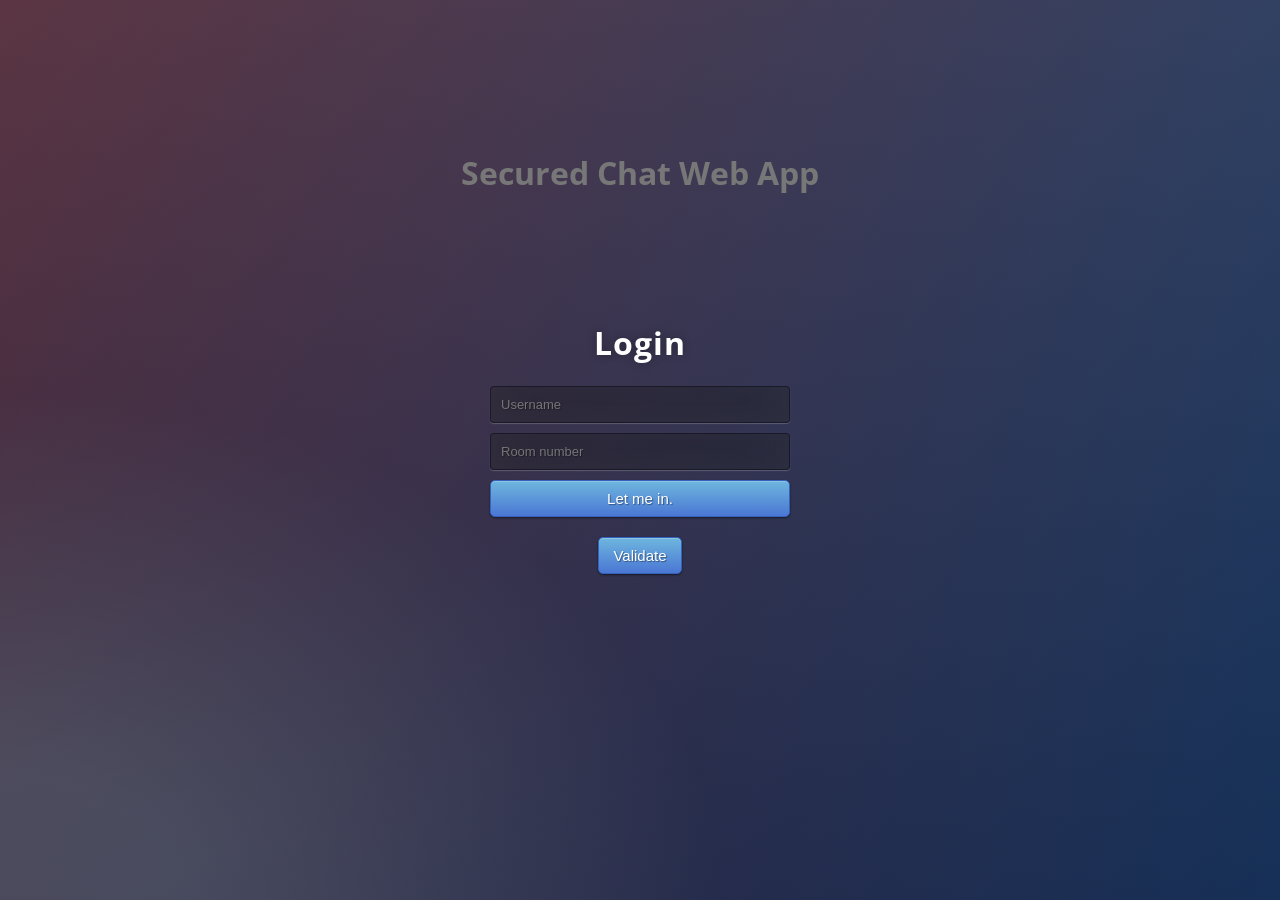
<file: templates/index.html>
<!DOCTYPE html>
<html lang="en">

<head>
    <meta charset="UTF-8">
    <title>Secure Chat App</title>
    <link rel="icon"
        href="https://e1.pngegg.com/pngimages/565/102/png-clipart-flader-82-default-icons-for-apple-app-mac-os-x-messages-round-white-and-blue-chat-icon.png">
    <!-- <link rel="stylesheet" href="styles.css"> -->
    <!-- <style>
        body {
            background-image: url("https://images.unsplash.com/photo-1519389950473-47ba0277781c?ixlib=rb-4.0.3&ixid=MnwxMjA3fDB8MHxwaG90by1wYWdlfHx8fGVufDB8fHx8&auto=format&fit=crop&w=1170&q=80");
            background-size: 100%;
            font-family: Arial;
            background-color: aliceblue;
            font-size: 1.5rem;
            color: white;
        }

        input {
            {#width: 50%;#}
            border-radius: 16px;
            font-family: Arial;
            font-size: 1.5rem;
            padding: 5px;
            background-color: aliceblue;
        }

        button {
            background-color: aliceblue;
            border-radius: 16px;
            font-family: Arial;
            font-size: 1.5rem;
        }

        /* TABLE PROPERTIES */
        td {
            padding: 10px 15px 10px 15px;
            font-size: 2rem;
            {#border: 2px solid whitesmoke;#}
            border-radius: 10px;
        }

        tr:hover {
            background-color: blue;
        }
        table {
            color: white;
            {#border: 3px solid darkslateblue;#}
            border-radius: 10px;
            border-collapse: collapse;
            background-color: darkslateblue;
        }
    </style> -->
    <style>
        @import url(https://fonts.googleapis.com/css?family=Open+Sans);

        .btn {
            display: inline-block;
            *display: inline;
            *zoom: 1;
            padding: 4px 10px 4px;
            margin-bottom: 0;
            font-size: 13px;
            line-height: 18px;
            color: #333333;
            text-align: center;
            text-shadow: 0 1px 1px rgba(255, 255, 255, 0.75);
            vertical-align: middle;
            background-color: #f5f5f5;
            background-image: -moz-linear-gradient(top, #ffffff, #e6e6e6);
            background-image: -ms-linear-gradient(top, #ffffff, #e6e6e6);
            background-image: -webkit-gradient(linear,
                    0 0,
                    0 100%,
                    from(#ffffff),
                    to(#e6e6e6));
            background-image: -webkit-linear-gradient(top, #ffffff, #e6e6e6);
            background-image: -o-linear-gradient(top, #ffffff, #e6e6e6);
            background-image: linear-gradient(top, #ffffff, #e6e6e6);
            background-repeat: repeat-x;
            filter: progid:dximagetransform.microsoft.gradient(startColorstr=#ffffff, endColorstr=#e6e6e6, GradientType=0);
            border-color: #e6e6e6 #e6e6e6 #e6e6e6;
            border-color: rgba(0, 0, 0, 0.1) rgba(0, 0, 0, 0.1) rgba(0, 0, 0, 0.25);
            border: 1px solid #e6e6e6;
            -webkit-border-radius: 4px;
            -moz-border-radius: 4px;
            border-radius: 4px;
            -webkit-box-shadow: inset 0 1px 0 rgba(255, 255, 255, 0.2),
                0 1px 2px rgba(0, 0, 0, 0.05);
            -moz-box-shadow: inset 0 1px 0 rgba(255, 255, 255, 0.2),
                0 1px 2px rgba(0, 0, 0, 0.05);
            box-shadow: inset 0 1px 0 rgba(255, 255, 255, 0.2),
                0 1px 2px rgba(0, 0, 0, 0.05);
            cursor: pointer;
            *margin-left: 0.3em;
        }

        .btn:hover,
        .btn:active,
        .btn.active,
        .btn.disabled,
        .btn[disabled] {
            background-color: #e6e6e6;
        }

        .btn-large {
            padding: 9px 14px;
            font-size: 15px;
            line-height: normal;
            -webkit-border-radius: 5px;
            -moz-border-radius: 5px;
            border-radius: 5px;
        }

        .btn:hover {
            color: #333333;
            text-decoration: none;
            background-color: #e6e6e6;
            background-position: 0 -15px;
            -webkit-transition: background-position 0.1s linear;
            -moz-transition: background-position 0.1s linear;
            -ms-transition: background-position 0.1s linear;
            -o-transition: background-position 0.1s linear;
            transition: background-position 0.1s linear;
        }

        .btn-primary,
        .btn-primary:hover {
            text-shadow: 0 -1px 0 rgba(0, 0, 0, 0.25);
            color: #ffffff;
        }

        .btn-primary.active {
            color: rgba(255, 255, 255, 0.75);
        }

        .btn-primary {
            background-color: #4a77d4;
            background-image: -moz-linear-gradient(top, #6eb6de, #4a77d4);
            background-image: -ms-linear-gradient(top, #6eb6de, #4a77d4);
            background-image: -webkit-gradient(linear,
                    0 0,
                    0 100%,
                    from(#6eb6de),
                    to(#4a77d4));
            background-image: -webkit-linear-gradient(top, #6eb6de, #4a77d4);
            background-image: -o-linear-gradient(top, #6eb6de, #4a77d4);
            background-image: linear-gradient(top, #6eb6de, #4a77d4);
            background-repeat: repeat-x;
            filter: progid:dximagetransform.microsoft.gradient(startColorstr=#6eb6de, endColorstr=#4a77d4, GradientType=0);
            border: 1px solid #3762bc;
            text-shadow: 1px 1px 1px rgba(0, 0, 0, 0.4);
            box-shadow: inset 0 1px 0 rgba(255, 255, 255, 0.2),
                0 1px 2px rgba(0, 0, 0, 0.5);
        }

        .btn-primary:hover,
        .btn-primary:active,
        .btn-primary.active,
        .btn-primary.disabled,
        .btn-primary[disabled] {
            filter: none;
            background-color: #4a77d4;
        }

        .btn-block {
            width: 100%;
            display: block;
        }

        * {
            -webkit-box-sizing: border-box;
            -moz-box-sizing: border-box;
            -ms-box-sizing: border-box;
            -o-box-sizing: border-box;
            box-sizing: border-box;
        }

        html {
            width: 100%;
            height: 100%;
            overflow: hidden;
        }

        body {
            width: 100%;
            height: 100%;
            font-family: "Open Sans", sans-serif;
            background: #092756;
            background: -moz-radial-gradient(0% 100%,
                    ellipse cover,
                    rgba(104, 128, 138, 0.4) 10%,
                    rgba(138, 114, 76, 0) 40%),
                -moz-linear-gradient(top, rgba(57, 173, 219, 0.25) 0%, rgba(42, 60, 87, 0.4) 100%),
                -moz-linear-gradient(-45deg, #670d10 0%, #092756 100%);
            background: -webkit-radial-gradient(0% 100%,
                    ellipse cover,
                    rgba(104, 128, 138, 0.4) 10%,
                    rgba(138, 114, 76, 0) 40%),
                -webkit-linear-gradient(top, rgba(57, 173, 219, 0.25) 0%, rgba(42,
                        60,
                        87,
                        0.4) 100%),
                -webkit-linear-gradient(-45deg, #670d10 0%, #092756 100%);
            background: -o-radial-gradient(0% 100%,
                    ellipse cover,
                    rgba(104, 128, 138, 0.4) 10%,
                    rgba(138, 114, 76, 0) 40%),
                -o-linear-gradient(top, rgba(57, 173, 219, 0.25) 0%, rgba(42, 60, 87, 0.4) 100%),
                -o-linear-gradient(-45deg, #670d10 0%, #092756 100%);
            background: -ms-radial-gradient(0% 100%,
                    ellipse cover,
                    rgba(104, 128, 138, 0.4) 10%,
                    rgba(138, 114, 76, 0) 40%),
                -ms-linear-gradient(top, rgba(57, 173, 219, 0.25) 0%, rgba(42, 60, 87, 0.4) 100%),
                -ms-linear-gradient(-45deg, #670d10 0%, #092756 100%);
            background: -webkit-radial-gradient(0% 100%,
                    ellipse cover,
                    rgba(104, 128, 138, 0.4) 10%,
                    rgba(138, 114, 76, 0) 40%),
                linear-gradient(to bottom,
                    rgba(57, 173, 219, 0.25) 0%,
                    rgba(42, 60, 87, 0.4) 100%),
                linear-gradient(135deg, #670d10 0%, #092756 100%);
            filter: progid:DXImageTransform.Microsoft.gradient(startColorstr='#3E1D6D', endColorstr='#092756', GradientType=1);
        }

        .login {
            position: absolute;
            top: 50%;
            left: 50%;
            margin: -150px 0 0 -150px;
            width: 300px;
            height: 300px;
        }

        .login h1 {
            color: #fff;
            text-shadow: 0 0 10px rgba(0, 0, 0, 0.3);
            letter-spacing: 1px;
            text-align: center;
        }

        input {
            width: 100%;
            margin-bottom: 10px;
            background: rgba(0, 0, 0, 0.3);
            border: none;
            outline: none;
            padding: 10px;
            font-size: 13px;
            color: #fff;
            text-shadow: 1px 1px 1px rgba(0, 0, 0, 0.3);
            border: 1px solid rgba(0, 0, 0, 0.3);
            border-radius: 4px;
            box-shadow: inset 0 -5px 45px rgba(100, 100, 100, 0.2),
                0 1px 1px rgba(255, 255, 255, 0.2);
            -webkit-transition: box-shadow 0.5s ease;
            -moz-transition: box-shadow 0.5s ease;
            -o-transition: box-shadow 0.5s ease;
            -ms-transition: box-shadow 0.5s ease;
            transition: box-shadow 0.5s ease;
        }

        input:focus {
            box-shadow: inset 0 -5px 45px rgba(100, 100, 100, 0.4),
                0 1px 1px rgba(255, 255, 255, 0.2);
        }

        body {
            margin: 0 auto;
            max-width: 500px;
            font-family: "Open Sans", sans-serif;
            font-weight: 400;
            color: #777;
            background-color: #f7f7f7;
            -webkit-font-smoothing: antialiased;
            -webkit-text-size-adjust: 100%;
            -ms-text-size-adjust: 100%;
        }

        #auth{
            margin-top: 20px;
        }

        /* -----------------------------------------
  =Default css to make the demo more pretty
-------------------------------------------- */

        body {
            margin: 0 auto;
            padding: 20px;
            max-width: 1200px;
            font-family: "Open Sans", sans-serif;
            font-weight: 400;
            color: #777;
            background-color: #f7f7f7;
            -webkit-font-smoothing: antialiased;
            -webkit-text-size-adjust: 100%;
            -ms-text-size-adjust: 100%;
        }

        .content {
            visibility: hidden;
            padding: 5px;
            overflow: hidden;
            #background-color: #e7e7e7;
            background-color: rgba(0, 0, 0, 0.06);
        }

        p {
            margin: 0;
            padding: 10px 0;
            color: #777;
        }

        .clear {
            clear: both;
        }

        /* -----------------------------------------
  =CSS3 Loading animations
-------------------------------------------- */

        /* =Elements style
---------------------- */
        .load-wrapp {
            width: 100px;
            height: 100px;
            margin-left: 515px;
            display: flex;
            align-items: center;
        }

        .load-wrapp p {
            padding: 0 0 10px;
        }

        .load-wrapp:last-child {
            margin-right: 0;
        }

        .line {
            display: inline-block;
            width: 15px;
            height: 15px;
            border-radius: 15px;
            background-color: #4b9cdb;
        }

        .load-3 .line:nth-last-child(1) {
            animation: loadingC 0.6s 0.1s linear infinite;
        }

        .load-3 .line:nth-last-child(2) {
            animation: loadingC 0.6s 0.2s linear infinite;
        }

        .load-3 .line:nth-last-child(3) {
            animation: loadingC 0.6s 0.3s linear infinite;
        }

        @keyframes loadingC {
            0% {
                transform: translate(0, 0);
            }

            50% {
                transform: translate(0, 15px);
            }

            100% {
                transform: translate(0, 0);
            }
        }

    </style>
</head>


<body>
    <div class="content">
        <div class="load-wrapp">
            <div class="load-3" id = "pop">
                <p>Checking Accessibility</p>
                <div class="line"></div>
                <div class="line"></div>
                <div class="line"></div>
            </div>
        </div>
    </div>
    <div class="clear"></div>

    <center>
        <h1>Secured Chat Web App</h1>
        <br>
        <!-- <h1>LOGIN</h1>
    <br> */
    <table>
        <form action="/chat">
            <tr>
                <td>
                    <label>Username</label>
                </td>
                <td>
                    <input type="text" id="username" name="username">
                </td>
            </tr>
            <tr>
                <td>
                    <label>Room ID</label>
                </td>
                <td>
                    <input type="text" id="room" name="room">
                </td>
            </tr>
            <tr >
                <td colspan="2">
                    <center><button type="submit">LOGIN</button></center>

                </td>
            </tr>
        </form>
    </table>  -->

        <div class="login">
            <h1>Login</h1>
            <form action="/chat">
                <input type="text" id="username" name="username" placeholder="Username" required="required" />
                <input type="text" id="room" name="room" placeholder="Room number" required="required" />
                <button type="submit" id="login" class="btn btn-primary btn-block btn-large">Let
                    me in.</button>
                <button type = "button" id = "auth" class = "btn btn-primary btn-large" >Validate</button><br>
            </form>
        </div>
        <br>

        <p id="status"></p>
        <a id="map-link" target="_blank"></a>
    </center>

    <script>
        // document.getElementById("auth").disabled = true;
        function geoFindMe() {
            // var element = document.getElementById('content');
            // element.classList.add('show'); // Apply the 'show' class to display the element

            // setTimeout(function () {
            //     element.classList.remove('show'); // Remove the 'show' class after 2 seconds
            // }, 2000);
    
            const status = document.querySelector('#status');
            const mapLink = document.querySelector('#map-link');

            mapLink.href = '';
            mapLink.textContent = '';
        function success(position) {
            const latitude = position.coords.latitude;
            const longitude = position.coords.longitude;
            status.textContent = '';
            mapLink.href = `https://www.openstreetmap.org/#map=18/${latitude}/${longitude}`;
            //  mapLink.textContent = `Latitude: ${latitude} °, Longitude: ${longitude} °`;
            const lat = parseFloat(latitude);
            const long = parseFloat(longitude);

            document.getElementById("pop").style.visibility = "visible";
            setTimeout(() => {
                document.getElementById("pop").style.visibility = "hidden";
            }, 2000);
            
            if (lat > 7 && lat < 14 && long > 75 && long < 81) {
                document.getElementById("login").disabled = false;
                setTimeout(() => {
                    alert("People of Tamil Nadu are Allowed! You can proceed to the App.");
                }, 2050);
            }
            else {
                document.getElementById("login").disabled =false;
                setTimeout(() => {
                    alert("Your state is outside the region of Tamil Nadu...You are not allowed to enter this chat app!");
                    location.reload();
                }, 2050);
            }
        }

        function error() {
            status.textContent = 'Unable to retrieve your location';
        }

        if (!navigator.geolocation) {
            status.textContent = 'Geolocation is not supported by your browser';
        }
        else {
            status.textContent = 'Locating…';
            navigator.geolocation.getCurrentPosition(success, error);
        }
    }
        document.querySelector('#auth').addEventListener('click', geoFindMe);
    </script>

</body>

</html>
</file>
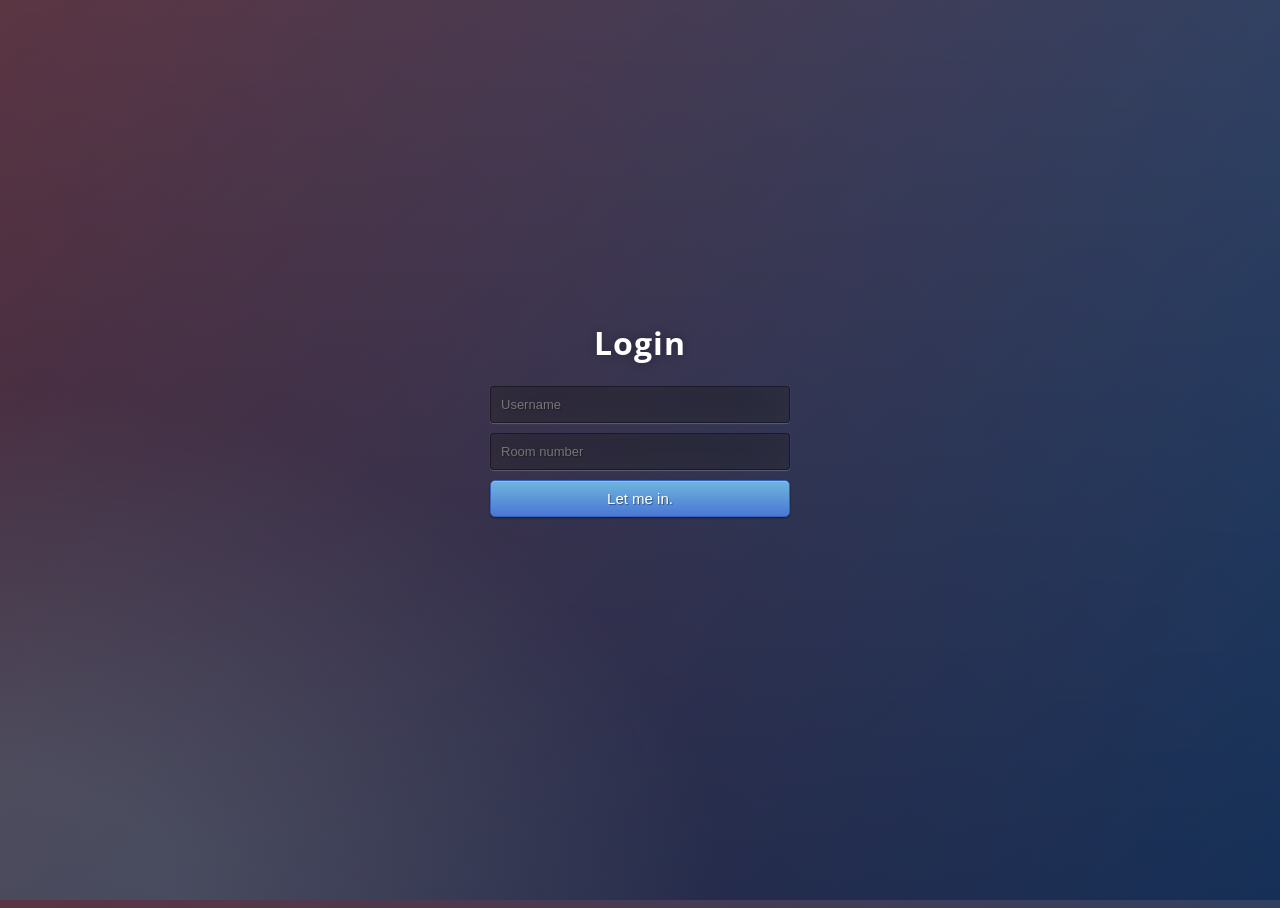
<file: test.html>
<!DOCTYPE html>
<html lang="en">
<head>
    <title>Secure Chat App</title>
    <link rel="stylesheet" href="test.css">
</head>
<body>
    <div class="login">
        <h1>Login</h1>
        <form method="post">
            <input type="text" name="u" placeholder="Username" required="required" />
            <input type="text" name="r" placeholder="Room number" required="required" />
            <button type="submit" class="btn btn-primary btn-block btn-large">Let me in.</button>
        </form>
    </div>
</body>
</html>
</file>
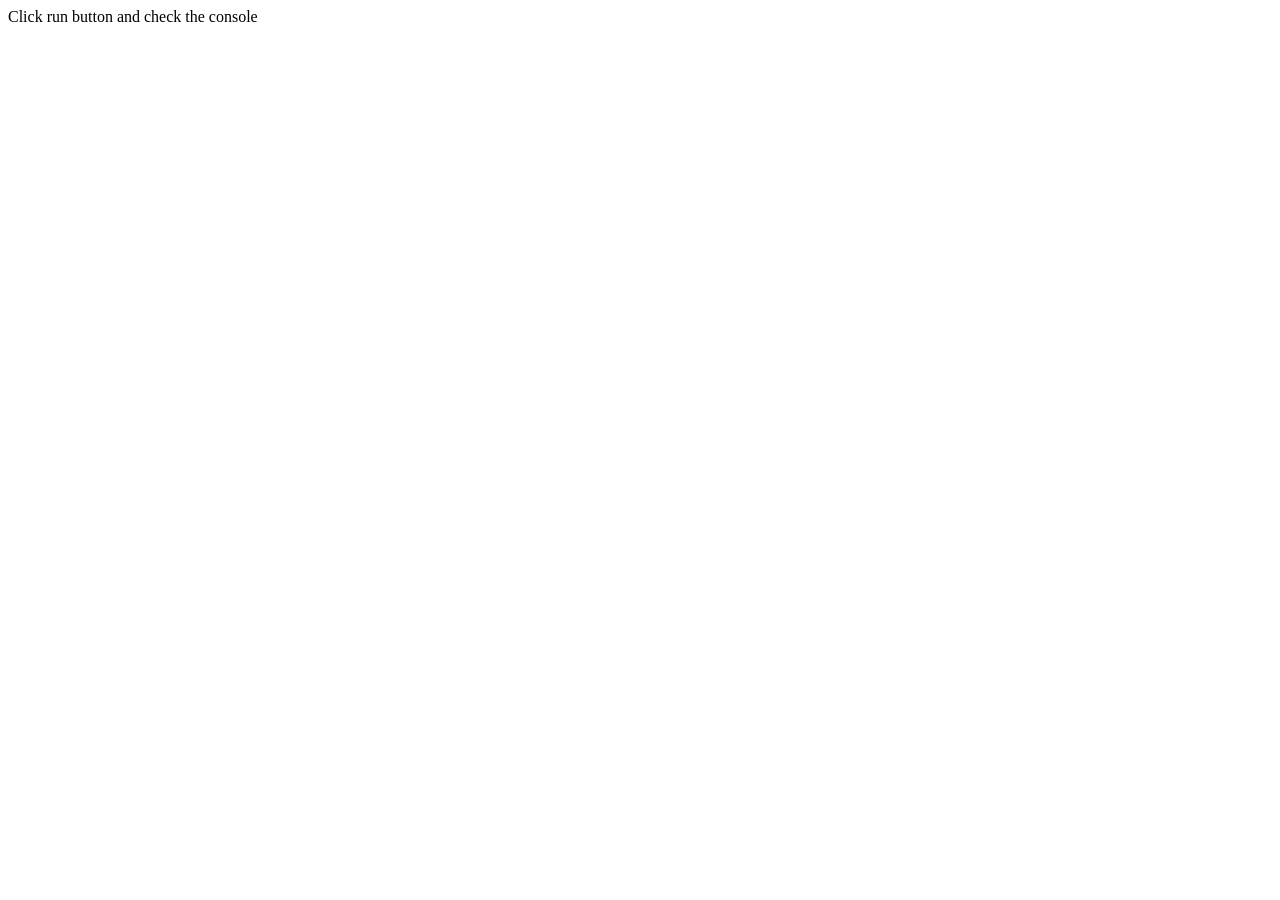
<file: testing.html>
<html>
 <head>
 </head>
 <body>
   Click run button and check the console
   <script>
     function test(){
      
    let start = performance.now();
    if (lat > 8 && lat < 13.5 && long > 76 && long < 80) {
        document.getElementById("sticky").disabled =false;
    }   

    test();
    let timeTaken = performance.now() - start;
    console.log("Total time taken : " + timeTaken + " milliseconds");
  </script>
 </body>
</html>
</file>
<file: templates/styles.css>
/* Old */

/* body {
    background-color: aliceblue;
}
#messages {
    color: red;
} */
</file>
<file: test.css>
@import url(https://fonts.googleapis.com/css?family=Open+Sans);
.btn { display: inline-block; *display: inline; *zoom: 1; padding: 4px 10px 4px; margin-bottom: 0; font-size: 13px; line-height: 18px; color: #333333; text-align: center;text-shadow: 0 1px 1px rgba(255, 255, 255, 0.75); vertical-align: middle; background-color: #f5f5f5; background-image: -moz-linear-gradient(top, #ffffff, #e6e6e6); background-image: -ms-linear-gradient(top, #ffffff, #e6e6e6); background-image: -webkit-gradient(linear, 0 0, 0 100%, from(#ffffff), to(#e6e6e6)); background-image: -webkit-linear-gradient(top, #ffffff, #e6e6e6); background-image: -o-linear-gradient(top, #ffffff, #e6e6e6); background-image: linear-gradient(top, #ffffff, #e6e6e6); background-repeat: repeat-x; filter: progid:dximagetransform.microsoft.gradient(startColorstr=#ffffff, endColorstr=#e6e6e6, GradientType=0); border-color: #e6e6e6 #e6e6e6 #e6e6e6; border-color: rgba(0, 0, 0, 0.1) rgba(0, 0, 0, 0.1) rgba(0, 0, 0, 0.25); border: 1px solid #e6e6e6; -webkit-border-radius: 4px; -moz-border-radius: 4px; border-radius: 4px; -webkit-box-shadow: inset 0 1px 0 rgba(255, 255, 255, 0.2), 0 1px 2px rgba(0, 0, 0, 0.05); -moz-box-shadow: inset 0 1px 0 rgba(255, 255, 255, 0.2), 0 1px 2px rgba(0, 0, 0, 0.05); box-shadow: inset 0 1px 0 rgba(255, 255, 255, 0.2), 0 1px 2px rgba(0, 0, 0, 0.05); cursor: pointer; *margin-left: .3em; }
.btn:hover, .btn:active, .btn.active, .btn.disabled, .btn[disabled] { background-color: #e6e6e6; }
.btn-large { padding: 9px 14px; font-size: 15px; line-height: normal; -webkit-border-radius: 5px; -moz-border-radius: 5px; border-radius: 5px; }
.btn:hover { color: #333333; text-decoration: none; background-color: #e6e6e6; background-position: 0 -15px; -webkit-transition: background-position 0.1s linear; -moz-transition: background-position 0.1s linear; -ms-transition: background-position 0.1s linear; -o-transition: background-position 0.1s linear; transition: background-position 0.1s linear; }
.btn-primary, .btn-primary:hover { text-shadow: 0 -1px 0 rgba(0, 0, 0, 0.25); color: #ffffff; }
.btn-primary.active { color: rgba(255, 255, 255, 0.75); }
.btn-primary { background-color: #4a77d4; background-image: -moz-linear-gradient(top, #6eb6de, #4a77d4); background-image: -ms-linear-gradient(top, #6eb6de, #4a77d4); background-image: -webkit-gradient(linear, 0 0, 0 100%, from(#6eb6de), to(#4a77d4)); background-image: -webkit-linear-gradient(top, #6eb6de, #4a77d4); background-image: -o-linear-gradient(top, #6eb6de, #4a77d4); background-image: linear-gradient(top, #6eb6de, #4a77d4); background-repeat: repeat-x; filter: progid:dximagetransform.microsoft.gradient(startColorstr=#6eb6de, endColorstr=#4a77d4, GradientType=0);  border: 1px solid #3762bc; text-shadow: 1px 1px 1px rgba(0,0,0,0.4); box-shadow: inset 0 1px 0 rgba(255, 255, 255, 0.2), 0 1px 2px rgba(0, 0, 0, 0.5); }
.btn-primary:hover, .btn-primary:active, .btn-primary.active, .btn-primary.disabled, .btn-primary[disabled] { filter: none; background-color: #4a77d4; }
.btn-block { width: 100%; display:block; }

* { -webkit-box-sizing:border-box; -moz-box-sizing:border-box; -ms-box-sizing:border-box; -o-box-sizing:border-box; box-sizing:border-box; }

html { width: 100%; height:100%; overflow:hidden; }

body { 
	width: 100%;
	height:100%;
	font-family: 'Open Sans', sans-serif;
	background: #092756;
	background: -moz-radial-gradient(0% 100%, ellipse cover, rgba(104,128,138,.4) 10%,rgba(138,114,76,0) 40%),-moz-linear-gradient(top,  rgba(57,173,219,.25) 0%, rgba(42,60,87,.4) 100%), -moz-linear-gradient(-45deg,  #670d10 0%, #092756 100%);
	background: -webkit-radial-gradient(0% 100%, ellipse cover, rgba(104,128,138,.4) 10%,rgba(138,114,76,0) 40%), -webkit-linear-gradient(top,  rgba(57,173,219,.25) 0%,rgba(42,60,87,.4) 100%), -webkit-linear-gradient(-45deg,  #670d10 0%,#092756 100%);
	background: -o-radial-gradient(0% 100%, ellipse cover, rgba(104,128,138,.4) 10%,rgba(138,114,76,0) 40%), -o-linear-gradient(top,  rgba(57,173,219,.25) 0%,rgba(42,60,87,.4) 100%), -o-linear-gradient(-45deg,  #670d10 0%,#092756 100%);
	background: -ms-radial-gradient(0% 100%, ellipse cover, rgba(104,128,138,.4) 10%,rgba(138,114,76,0) 40%), -ms-linear-gradient(top,  rgba(57,173,219,.25) 0%,rgba(42,60,87,.4) 100%), -ms-linear-gradient(-45deg,  #670d10 0%,#092756 100%);
	background: -webkit-radial-gradient(0% 100%, ellipse cover, rgba(104,128,138,.4) 10%,rgba(138,114,76,0) 40%), linear-gradient(to bottom,  rgba(57,173,219,.25) 0%,rgba(42,60,87,.4) 100%), linear-gradient(135deg,  #670d10 0%,#092756 100%);
	filter: progid:DXImageTransform.Microsoft.gradient( startColorstr='#3E1D6D', endColorstr='#092756',GradientType=1 );
}
.login { 
	position: absolute;
	top: 50%;
	left: 50%;
	margin: -150px 0 0 -150px;
	width:300px;
	height:300px;
}
.login h1 { color: #fff; text-shadow: 0 0 10px rgba(0,0,0,0.3); letter-spacing:1px; text-align:center; }

input { 
	width: 100%; 
	margin-bottom: 10px; 
	background: rgba(0,0,0,0.3);
	border: none;
	outline: none;
	padding: 10px;
	font-size: 13px;
	color: #fff;
	text-shadow: 1px 1px 1px rgba(0,0,0,0.3);
	border: 1px solid rgba(0,0,0,0.3);
	border-radius: 4px;
	box-shadow: inset 0 -5px 45px rgba(100,100,100,0.2), 0 1px 1px rgba(255,255,255,0.2);
	-webkit-transition: box-shadow .5s ease;
	-moz-transition: box-shadow .5s ease;
	-o-transition: box-shadow .5s ease;
	-ms-transition: box-shadow .5s ease;
	transition: box-shadow .5s ease;
}
input:focus { box-shadow: inset 0 -5px 45px rgba(100,100,100,0.4), 0 1px 1px rgba(255,255,255,0.2); }
</file>
